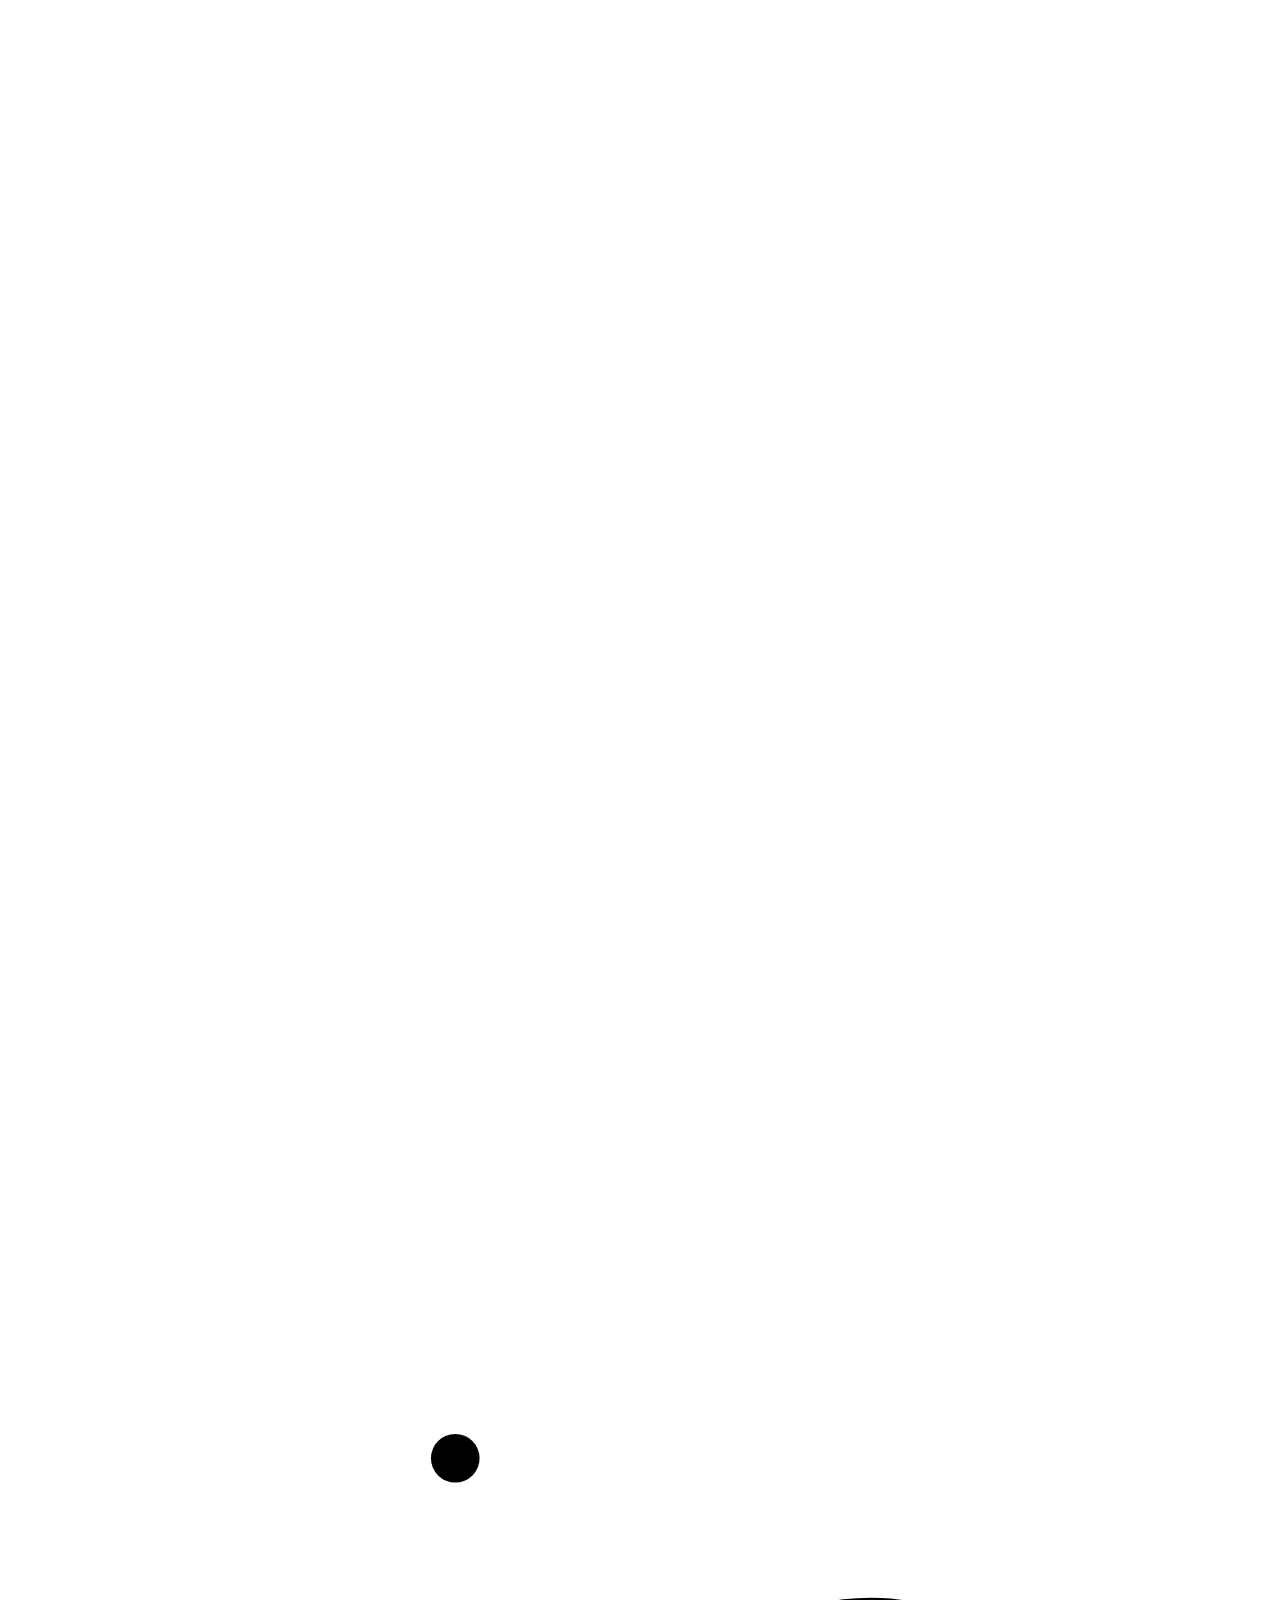
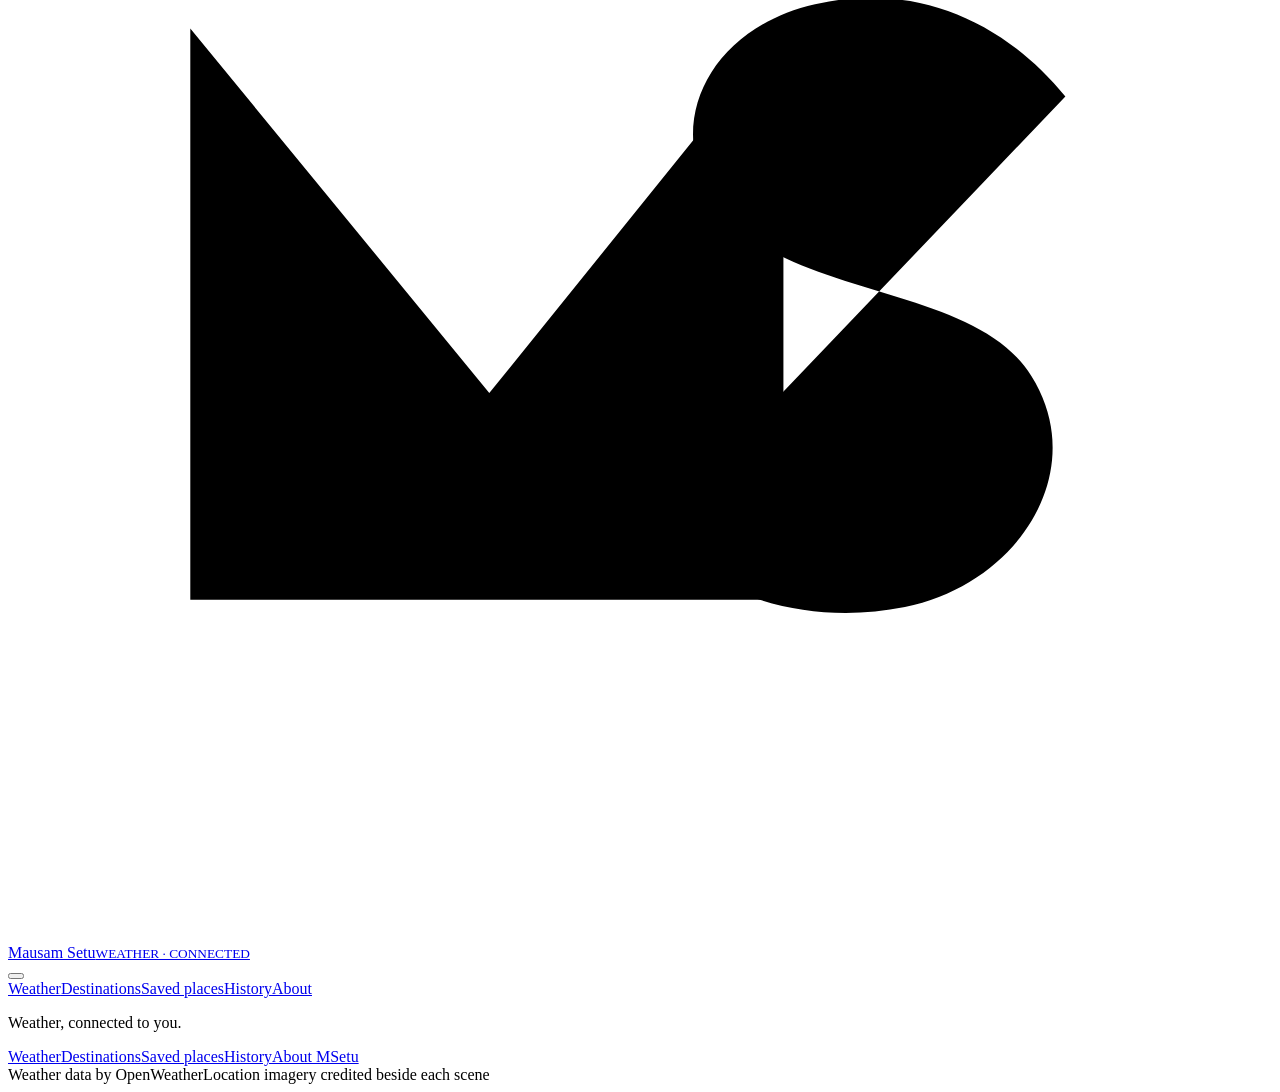
<file: src/main/resources/templates/fragments.html>
<!DOCTYPE html>
<html xmlns:th="http://www.thymeleaf.org"><body>
<svg th:fragment="weather-icon(icon, sizeClass)" class="weather-condition-icon" th:classappend="${sizeClass}" viewBox="0 0 48 48" role="img" th:attr="aria-label=${icon.label()}" focusable="false"><use th:attr="href=|/images/weather-icons.svg#${icon.symbol()}|"></use></svg>
<a th:fragment="brand" class="brand" href="/" aria-label="Mausam Setu home">
  <svg class="brand-monogram" viewBox="0 0 52 52" aria-hidden="true" focusable="false">
    <path class="monogram-m" d="M7.5 38V14.5l12.3 15 12.1-15V38"/>
    <path class="monogram-s" d="M43.5 17.3c-2.7-3.3-6.4-4.7-10.3-3.8-4.4 1-6.3 5-4.1 8.2 2.8 4 10.6 3.2 13 7.1 2.4 3.8-.4 8.5-5.2 9.5-4 .8-7.9-.4-10.5-3.1"/>
    <path class="brand-star" d="M43.1 5v4.2m-2.1-2.1h4.2M8.1 43v3m-1.5-1.5h3"/>
    <circle class="brand-star-dot" cx="18.4" cy="7.5" r="1"/>
  </svg>
  <span class="brand-wordmark"><span class="brand-script">Mausam Setu</span><small>WEATHER · CONNECTED</small></span>
</a>
<nav th:fragment="nav" class="nav" aria-label="Main navigation"><a th:replace="~{fragments :: brand}"></a><button class="nav-toggle" aria-label="Open navigation" aria-expanded="false" aria-controls="primary-links" type="button"><span></span><span></span></button><div id="primary-links" class="nav-links"><a href="/#weather">Weather</a><a href="/#destinations">Destinations</a><a href="/locations">Saved places</a><a href="/history">History</a><a href="/about">About</a></div></nav>
<footer th:fragment="footer" class="footer"><div class="footer-brand"><a th:replace="~{fragments :: brand}"></a><p>Weather, connected to you.</p></div><div class="footer-links"><a href="/#weather">Weather</a><a href="/#destinations">Destinations</a><a href="/locations">Saved places</a><a href="/history">History</a><a href="/about">About MSetu</a></div><div class="footer-meta"><span>Weather data by OpenWeather</span><span>Location imagery credited beside each scene</span></div></footer>
</body></html>
</file>
